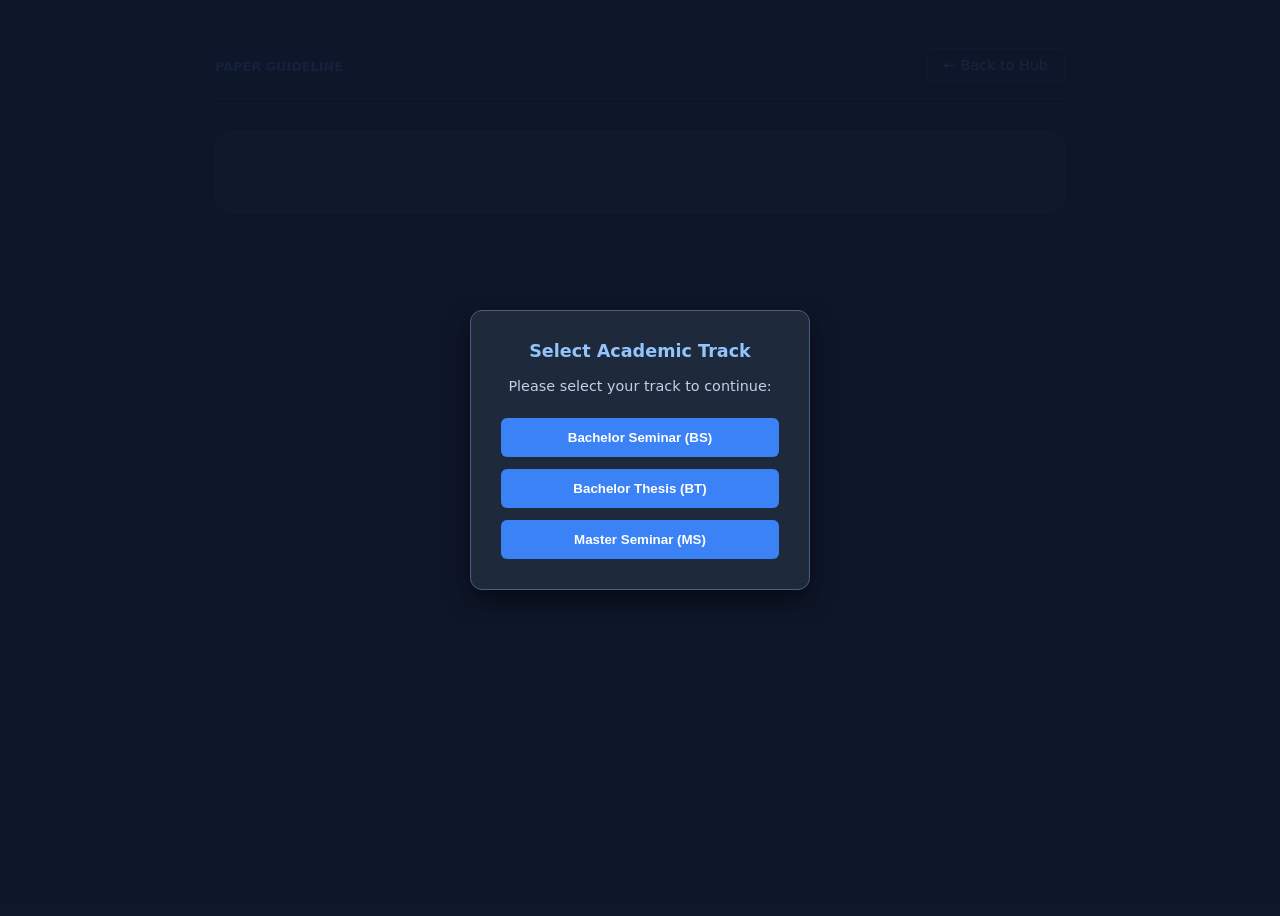
<file: infopaper.html>
<!DOCTYPE html>
<html lang="en">


<head>
  <link rel="stylesheet" href="style.css">
  <link rel="icon" type="image/png" href="https://leo-teaching.github.io/seminar/mortarboard.png" />
  <meta charset="UTF-8">
  <meta name="viewport" content="width=device-width, initial-scale=1.0">
  <title>Course Guidelines & Documentation</title>
  <style>
    :root {
      --bg: #0f172a;
      --card-bg: #1e293b;
      --text: #f8fafc;
      --text-muted: #c2d0e5;
      --border: #334155;
      --primary: #3b82f6;
      --primary-glow: rgba(59, 130, 246, 0.15);
      --todo-color: #f59e0b;
    }

    * {
      box-sizing: border-box;
      padding: 0;
    }

    body {
      font-family: system-ui, -apple-system, sans-serif;
      background: var(--bg);
      color: var(--text);
      min-height: 100vh;
      display: flex;
      flex-direction: column;
      align-items: center;
      padding: 2.5rem 1rem;
    }

    .container {
      max-width: 850px;
      width: 100%;
    }

    /* Navigation & Header Bar */
    .header-bar {
      display: flex;
      justify-content: space-between;
      align-items: center;
      margin-bottom: 2rem;
      padding-bottom: 1rem;
      border-bottom: 1px solid var(--border);
      flex-wrap: wrap;
      gap: 1rem;
    }

    .back-hub-btn {
      background: transparent;
      border: 1px solid var(--border);
      color: var(--text-muted);
      padding: 0.5rem 1rem;
      border-radius: 6px;
      cursor: pointer;
      text-decoration: none;
      font-size: 0.9rem;
      transition: 0.2s;
    }

    .back-hub-btn:hover {
      color: var(--text);
      border-color: var(--text-muted);
    }

    /* Content Styling mimicking LaTeX cleanly */
    .doc-content {
      background: var(--card-bg);
      border: 1px solid var(--border);
      border-radius: 16px;
      padding: 2.5rem;
      box-shadow: 0 10px 25px -5px rgba(0, 0, 0, 0.3);
    }

    h1.doc-title {
      font-size: 1.8rem;
      background: linear-gradient(135deg, #60a5fa, #a78bfa);
      -webkit-background-clip: text;
      -webkit-text-fill-color: transparent;
      margin-bottom: 0.5rem;
    }

    .subtitle-track {
      font-size: 0.95rem;
      color: var(--text-muted);
      margin-bottom: 2rem;
      text-transform: uppercase;
      letter-spacing: 0.05em;
      font-weight: 600;
    }

    h2 {
      font-size: 1.3rem;
      color: #cbd5e1;
      margin-top: 2rem;
      margin-bottom: 0.75rem;
      border-bottom: 1px solid var(--border);
      padding-bottom: 0.4rem;
    }

    h3 {
      font-size: 1.1rem;
      color: #93c5fd;
      margin-top: 1.5rem;
      margin-bottom: 0.5rem;
    }

    p {
      color: var(--text-muted);
      font-size: 0.95rem;
      line-height: 1.6;
      margin-bottom: 1rem;
    }

    strong {
      color: var(--text-muted);
    }

    ul {
      margin-bottom: 1.5rem;
      padding-left: 1.5rem;
      color: var(--text-muted);
    }

    li {
      margin-bottom: 0.5rem;
      line-height: 1.5;
      font-size: 0.95rem;
    }

    li a {
      color: #60a5fa;
      text-decoration: none;
    }

    a {
      color: #60a5fa !important; /* Use as a last resort */
      text-decoration: none;
    }

    a:hover {
      color: #60a5fa;
      text-decoration: underline;
    }

    li a:hover {
      color: #60a5fa;
      text-decoration: underline;
    }

    /* Todo Box placeholders mapping to LaTeX todoColor */
    .todo-box {
      background: rgba(245, 158, 11, 0.1);
      border-left: 4px solid var(--todo-color);
      padding: 1rem;
      border-radius: 0 8px 8px 0;
      color: #fcd34d;
      font-size: 0.9rem;
      margin: 1rem 0;
      line-height: 1.5;
    }

    /* Hint / Paragraph callouts */
    .callout {
      background: var(--primary-glow);
      border-left: 4px solid var(--primary);
      padding: 1.25rem;
      border-radius: 0 8px 8px 0;
      margin: 1.5rem 0;
    }

    .callout-title {
      font-weight: 700;
      color: #93c5fd;
      margin-bottom: 0.4rem;
      font-size: 0.95rem;
    }

    .callout p {
      margin-bottom: 0;
      color: #e2e8f0;
    }

        details {
      background: var(--card-bg);
      border: 1px solid var(--border);
      border-radius: 2pt;
      margin-bottom: 0.5rem;
      transition: border-color 0.2s;
    }

    details:hover {
      border-color: #60a5fa;
      /* highlights the border slightly on hover */
    }

    summary {
      cursor: pointer;
      padding: 0.25rem 0.25rem;
      font-weight: 600;
      user-select: none;
      display: flex;
      align-items: center;
      /* removes default browser arrow if you want it cleaner */
    }

    summary::before {
      content: "▼";
      font-size: 0.75rem;
      color: #93c5fd;
      transition: transform 0.2s ease;
      margin-right: 0.5rem;
    }

    details[open] > summary::before{
      transform: rotate(180deg); /* Turns the triangle downward when open */
    }

    details>div {
      margin-left: 1.5rem;
      margin-top: 0.5rem;
      padding-bottom: 0.5rem;
      margin-bottom: 0.5rem;
      color: var(--text-muted);
    }


    .collapse-section {
        background: var(--card-bg);
        border: 1px solid var(--border);
        border-radius: 8px;
        margin-bottom: 1rem;
        padding: 0.5rem
}

    .collapse-header {
    cursor: pointer;
    padding: 0.5rem;
    user-select: none;
    }

    /* Optional: removes margins from h3 inside summary so it aligns nicely */
    .collapse-header h4 {
    margin: 0;
    display: inline; 
    }
    .collapse-header h3 {
    margin: 0;
    display: inline; 
    }

    .collapse-content {
    padding: 0 0rem 0rem 0rem;
    }
  </style>
</head>

<body>

  <div class="container">
    <div class="header-bar">
      <div>
        <span id="doc-category-tag"
          style="font-size: 0.8rem; color: var(--primary); font-weight: 700; text-transform: uppercase;"> Paper
          Guideline</span>
      </div>
      <div class="track-selector"></div>
      <a id="back-link" href="index.html" class="back-hub-btn">← Back to Hub</a>
    </div>

    <div class="doc-content" id="document-body">
      <!-- Content dynamically rendered via script below -->
    </div>
  </div>

  <script src="resources.js"></script>
  <script src="script.js"></script>


  <script>
    // Document text content data structure mapping precisely from your LaTeX source.
    // This allows you to update content once here, without duplicating it across tracks.
    const DOCUMENTS_DATA = {
      "Info Paper": {
        title: "Guideline: Academic Papers",
        commonContent: `
          <p>Independent of your specific track, your paper should allow for a clear and concise presentation of your research. For this reason its main objective is to transmit your message in a clear way, both in terms of formalities and acedemic correctness and in terms of content.</p>
          <p> This document is not designed to explain you the formalities and rules of academic writing, for that kind of information, please consult the <a href="https://leo-teaching.github.io/seminar/standards.html">Formatting Standards</a> document.</p>
            
          <p>We also remind you that other information is available on WueCampus in the form of slides from our Intro Meeting on Reading and Writing. </p>

          <h2>Literature</h2>

          <details class="collapse-section" >
    <summary class="collapse-header">Choose sources critically</summary>
                  <div class="collapse-content">
          <p>    
            <ul>
          <li>Journals: Leading economics journals and established field journals are useful starting points. </li>
          <li>Authors: Look for expertise and related publications. Reputation alone does not guarantee a convincing paper.</li>
          <li>Citations: Consider publication year and field. Recent papers have had less time to accumulate citations; highly cited papers are influential, not necessarily correct.</li>
          <li>Evidence: Always assess the paper’s methods, conclusions, and limitations yourself. Check whether a working paper has a newer or published version.</li>
          </ul>
          </p>
          </div>
          </details>
          <details class="collapse-section" >
    <summary class="collapse-header">Read and organize efficiently</summary>
                  <div class="collapse-content">
          
          <p>
          <ul>
          <li>Start with the abstract, introduction, and conclusion, then, only if the paper aligns with your topic and research question, study the relevant methods, tables, and results. Don't cite studies of which you only read the abtsract.</li>
          <li>Highlight selectively and take notes in your own words: question, method, findings, mechanism, limitations, and relevance to your project. Record page numbers for useful passages, distinguish quotations from your own ideas, and add citations while writing.</li>
          <li>Keep a reference library, for example in Zotero, with PDFs and complete publication details. </li>
          <li>Use reference lists and “cited by” searches to find related work.</li>
          </ul>
           <p>Prioritize a focused set of papers you understand well over a long list of loosely related references. Remember: you are responsible for your citations and you are expected to be proficient in each paper you mention.</p>
          </p>
          </div>
          </details>
          <section class="helpful-resources">
  <h2>Helpful Resources</h2>

  <!-- 1. Style, Tone & Writing Fundamentals -->
  <details class="collapse-section" >
    <summary class="collapse-header">Style, Tone & Writing Fundamentals</summary>
                  <div class="collapse-content">
    <ul>
      <li>McCloskey, D. N. (1998). <i>The rhetoric of economics.</i> University of Wisconsin Press.</li>
      <li>Zinsser, W. (2012). <i>On writing well.</i> HarperCollins.</li>
      <li><a href="https://www.phrasebank.manchester.ac.uk/" target="_blank" >Academic Phrasebank | The University of Manchester</a>: A collection of ready-to-use phrases and sentence templates to help write formal academic papers.</li>
      <li><a href="https://www.sjsu.edu/writingcenter/docs/handouts/Academic%20Language.V2.pdf" target="_blank"  title="SJSU Academic Language Guide">SJSU Academic Language Guide</a>: Standards for maintaining a formal, precise, and professional tone in scholarly writing.</li>
    </ul>
  </div>
              </details>

  <!-- 2. Paper Planning, Process & Visual Mapping -->
  <details class="collapse-section">
    <summary class="collapse-header">Paper Planning, Process & Visual Mapping</summary>
                  <div class="collapse-content">
    <ul>
      <li><a href="https://www.sjsu.edu/writingcenter/docs/handouts/Research%20Paper%20Writing%20Process-Updated.pdf" target="_blank"  title="SJSU Research Paper Writing Process Overview">SJSU Research Writing Process</a>: Step-by-step methodology for planning, drafting, and revising academic papers.</li>
      <li><a href="https://www.sjsu.edu/writingcenter/docs/handouts/Graphic%20Organizers%20for%20Research%20Papers.pdf" target="_blank"  title="SJSU Graphic Organizers for Research Papers Handout">SJSU Graphic Organizers Handout</a>: Visual templates and structural maps to organize research arguments and evidence.</li>
      <li><a href="https://www.sjsu.edu/writingcenter/docs/handouts/Visual%20Tools%20in%20Research%20Writing.pdf" target="_blank"  title="SJSU Visual Tools in Research Writing Manual">SJSU Visual Tools Manual</a>: Guide on employing diagrams and visual layouts to structure writing logic.</li>
    </ul>
  </div>
              </details>

  <!-- 3. Structuring, Formatting & Readability -->
  <details class="collapse-section">
    <summary class="collapse-header">Structuring, Formatting & Readability</summary>
                  <div class="collapse-content">
    <ul>
      <li><a href="https://www.sjsu.edu/writingcenter/docs/handouts/Editing-Creating%20Reader-Friendly%20Papers%20and%20Essays.pdf" target="_blank"  title="SJSU Guide on Creating Reader-Friendly Papers and Essays">SJSU Reader-Friendly Papers Guide</a>: Strategies for organizing essays to maximize audience comprehension and structural flow.</li>
      <li><a href="https://www.sjsu.edu/writingcenter/docs/handouts/Editing-Creating%20Reader-Friendly%20Paragraphs.pdf" target="_blank"  title="SJSU Guide to Editing Reader-Friendly Paragraphs">SJSU Reader-Friendly Paragraphs</a>: Techniques for paragraph cohesion, topic sentences, and narrative flow.</li>
      <li><a href="https://apastyle.apa.org/style-grammar-guidelines/tables-figures" target="_blank"  title="Official APA Style Guidelines for Tables and Figures">APA Tables and Figures Standards</a>: Guidelines for formatting visual data, captions, numbers, and explanatory notes.</li>
    </ul>
  </div>
              </details>

  <!-- 4. Software & Reference Management -->
  <details class="collapse-section">
    <summary class="collapse-header">Softwares & Reference Management</summary>
                  <div class="collapse-content">
    <ul>
      <li><a href="https://guides.lib.umich.edu/c.php?g=1114879&p=8128983" target="_blank" >University of Michigan Library | Microsoft Word for Dissertations</a>: A complete guide on how to use Word tools efficiently (captions, figures, cross references, contents, page numbers, appendices).</li>
      <li><a href="https://support.microsoft.com/en-us/office/create-a-bibliography-citations-and-references-17686589-4824-4940-9c69-342c289fa2a5" target="_blank" >Support Microsoft Office: Create a bibliography, citations and references in Word</a></li>
      <li><a href="https://blog.orvium.io/latex-over-word/" target="_blank" >Why use LaTeX over Word?</a> and <a href="https://www.underleaf.ai/blog/latex-vs-word" target="_blank" >Underleaf.ai | LaTeX vs Word</a>: Quick guides on why you might want to consider LaTeX.</li>
      <li><a href="https://openwuecampus.uni-wuerzburg.de/moodle/enrol/index.php?id=13" target="_blank" >LaTeX | OpenWueCampus</a>: A dedicated e-learning resource for learning LaTeX.</li>
      <li><a href="https://www.zotero.org/" target="_blank" >Zotero</a>: A free, easy-to-use tool to help you collect, organize, annotate, cite, and share research.</li>
    </ul>
  </div>
              </details>

  <!-- On-Campus Support & Library Training -->
  <details class="collapse-section">
    <summary class="collapse-header">On-Campus Support & Library Training</summary>
                  <div class="collapse-content">
    <ul>
      <li><a href="https://www.uni-wuerzburg.de/schreibzentrum/" target="_blank" >Schreibzentrum - Schreibzentrum</a>: The University Writing Center provides personalized consultations, workshops, and peer-to-peer support to help students improve their academic writing style and structure.</li>
      <li><a href="https://www.bibliothek.uni-wuerzburg.de/lernen/kurse-module-e-learning/" target="_blank" >Kurse, Module, E-Learning - Universitätsbibliothek</a>: The University Library offers specialized training on literature research, citation management (like Citavi or Zotero), and strategies to avoid plagiarism.</li>
    </ul>
  </div>
              </details>
</section>

          
        `,
        trackContent: {
          "BT": `
            <h2>Bachelor Thesis Guidelines</h2>
            <p>Your Bachelor Thesis should demonstrate your ability to conduct independent research and present your findings in a structured and coherent manner. </p>
            
            <h3 id="bt_ext_paper_coll_data"> Paper Draft</h3>
            <p>Submit a preliminary version of your final thesis, following its intended structure and including all work completed so far: motivation, relevant literature, research question, hypotheses, experimental design, data collection, and empirical strategy.
            The draft should be sufficiently developed to receive feedback on your argument, methods, and findings. Clearly identify unfinished sections, remaining analyses, and specific questions for feedback.
            </p>

            <div class="callout">
            <div class="callout-title">💡 Hint on Strategy</div>
            <p>A paper draft should never be treated as a simple deadline to fulfill just to make your supervisor happy. Instead, look at it as a strategic opportunity to receive critical feedback on your research approach and structure. The more complete and polished your draft is, the more actionable the feedback will be. Maintain a single master document from day one that mirrors the final structure of your paper and share that "work-in-progress" document when asked for a Paper Draft.</p>
          </div>
            
            <h3 id="bt_submission">Final Paper</h3>
            <div><p>
            <strong style="color:white">Your paper should be a maximum of 25 pages long, including the title page, abstract, table of contents, main text, tables, figures, references, and appendices.</strong> Only AI-related declarations and the <a class="custom-link" style="color: #2b6cb0;" href="https://www.uni-wuerzburg.de/fileadmin/33120300/Pruefungsamt/Formulare/Allgemeine_Formulare/Versicherung_zur_Leistungserbringung/20231127_Versicherung_zur_selbststaendigen_Leistungserbringung.pdf">Versicherung zur selbstständigen Leistungserbringung</a> are excluded from this count.</p></div>
            
            <h3 id="bt_submission">Structure</h3>
            <p> The following structure serves only as reference. There is no one-fits-all structure that will work for every topic and type of project, so feel free to use different chapter subdivisions and page numbers.
            <div>
              <h4>Abstract</h4>
              <h4>1. Introduction (Approx. 2-3 Pages)</h4>
              <ul>
                  <li><strong>Motivation & Relevance:</strong> Introduce the economic or real-world problem and explain why the topic is important.</li>
                  <li><strong>Research Question:</strong> Formulate the precise, focused question your thesis aims to answer.</li>
                  <li><strong>Methodological Approach:</strong> Briefly outline how you collect data and analyze the problem.</li>
                  <li><strong>Thesis Structure:</strong> Provide a roadmap of the subsequent chapters.</li>
              </ul>

              <h4>2. Theoretical Background & Literature Review (Approx. 4-5 Pages)</h4>
              <ul>
                  <li><strong>State of Research:</strong> Review the existing academic literature and theories relevant to your topic.</li>
                  <li><strong>Conceptual Framework:</strong> Define key terms and establish the theoretical mechanisms at play.</li>
                  <li><strong>Hypothesis Development:</strong> Formulate clear, testable hypotheses derived from theory and prior empirical work.</li>
              </ul>
              <div class="callout">
              <div class="callout-title"> 💡 Hint for candidates writing both a seminar and a thesis paper </div>
              <p >The opening chapters of the thesis must not simply replicate or copy-paste that seminar work. Introductory and literature chapters must contain only information directly useful or interesting for the specific thesis question.</p>
              </div>
              <h4>3. Data & Methodology (Approx. 4-5 Pages)</h4>
              <ul>
                  <li><strong>Data Collection Strategy:</strong> Describe how the data was gathered (e.g., primary survey, experiment, or secondary dataset acquisition).</li>
                  <li><strong>Sample & Descriptive Statistics:</strong> Detail sample size, cleaning procedures, and summary statistics.</li>
                  <li><strong>Empirical Strategy:</strong> Explain your econometric model, estimation techniques, and how variables are operationalized.</li>
              </ul>

              <h4>4. Empirical Results (Approx. 4-5 Pages)</h4>
              <ul>
                  <li><strong>Main Findings:</strong> Present your regression or analytical results using properly numbered and captioned tables and figures.</li>
                  <li><strong>Economic Interpretation:</strong> Interpret statistical tests and coefficients in substantive terms, highlighting the real-world economic magnitude and practical policy/business implications</li>
                  <li><strong>Robustness Checks:</strong> Test the sensitivity of your findings with alternative specifications or sub-sample analyses.</li>
              </ul>

              <h4>5. Discussion & Limitations (Approx. 2-3 Pages)</h4>
              <ul>
                  <li><strong>Contextualization:</strong> Compare your findings with existing literature and economic theory and discuss them. Are they in line or contrary? Why? </li>
                  <li><strong>Implications:</strong> Discuss practical, managerial, or policy implications of your results.</li>
                  <li><strong>Limitations:</strong> Transparently address methodological constraints, potential biases, and external validity.</li>
              </ul>

              <h4>6. Conclusion (Approx. 1 Page)</h4>
              <ul>
                  <li><strong>Summary of Findings:</strong> Recap the core research question, empirical approach, and main takeaway.</li>
                  <li><strong>Future Research:</strong> Highlight open questions and areas for subsequent investigation.</li>
              </ul>
              <h4>References</h4>
              <h4>Appendix</h4>
          </div>

            
          `,
          "MS": `
            <h2>Master Seminar Guidelines</h2>
            <p>Your Master Seminar paper should demonstrate your ability to conduct independent research and present your findings in a structured and coherent manner.</p>
             <h3 id="ms_submission">Final Paper</h3>
            <p> <strong style="color:white">Your paper should be a maximum of 20 pages long, including the title page, abstract, table of contents, main text, tables, figures, references, and appendices.</strong> Only AI-related declarations and the <a class="custom-link" style="color: #2b6cb0;" href="https://www.uni-wuerzburg.de/fileadmin/33120300/Pruefungsamt/Formulare/Allgemeine_Formulare/Versicherung_zur_Leistungserbringung/20231127_Versicherung_zur_selbststaendigen_Leistungserbringung.pdf">Versicherung zur selbstständigen Leistungserbringung</a> are excluded from this count.</p>
            <h3>Structure</h3>
              <p>The following structure serves only as reference. There is no one-fits-all structure that will work for every topic and type of project, so feel free to use different section subdivisions and page numbers.</p>
              <div>
              <h4>Abstract (the more concise, the better. Aim for 250-300 words at maximum)</h4>

              <h4>1. Introduction (Approx. 2-3 Pages)</h4>
              <ul>
                  <li><strong>Motivation & Relevance:</strong> Introduce the economic or real-world problem and explain why the topic is important.</li>
                  <li><strong>Research Question:</strong> Formulate the precise, focused question your seminar paper aims to answer.</li>
                  <li><strong>Methodological Approach:</strong> Briefly outline how you collect data and analyze the problem.</li>
                  <li><strong>Paper Structure:</strong> Provide a roadmap of the subsequent sections.</li>
              </ul>

              <h4>2. Theoretical Background & Literature Review (Approx. 2-3 Pages)</h4>
              <ul>
                  <li><strong>State of Research:</strong> Review the existing academic literature and theories relevant to your topic.</li>
                  <li><strong>Conceptual Framework:</strong> Define key terms and establish the theoretical mechanisms at play.</li>
                  <li><strong>Hypothesis Development:</strong> Formulate clear, testable hypotheses derived from theory and prior empirical work.</li>
              </ul>
              <div class="callout">
              <div class="callout-title">💡 Hint</div> When reading state-of-the-art papers, you will discover that many of them seamlessly integrate the existing literature into the introduction and, if any, follow-up only with a short section featuring a conceptual framework + the hypothesis development. Feel free to go either way.</p>
              </div>
              <h4>3. Data & Methodology (Approx. 4-5 Pages)</h4>
              <ul>
                  <li><strong>Data Collection Strategy:</strong> Describe how the data was gathered (e.g., primary survey, experiment, or secondary dataset acquisition).</li>
                  <li><strong>Sample & Descriptive Statistics:</strong> Detail sample size, cleaning procedures, and summary statistics.</li>
                  <li><strong>Empirical Strategy:</strong> Explain your econometric model, estimation techniques, and how variables are operationalized.</li>
                  <ul><li><strong>Replication track:</strong> Put particular emphasis on the extension you provide to the existing paper.</li></ul>
              </ul>

              <h4>4. Empirical Results (Approx. 4-5 Pages)</h4>
              <ul>
                  <li><strong>Main Findings:</strong> Present your regression or analytical results using properly numbered and captioned tables and figures.</li>
                  <ul><li><strong>Replication track:</strong> Present the results of your extension in detail using appropriate tables and figures in support. Link these results to the main findings of the original paper that you replicated and point out how they support/weaken/extend any open points of it.</li></ul>
                  <li><strong>Economic Interpretation:</strong> Interpret statistical tests and coefficients in substantive terms, highlighting the real-world economic magnitude and practical policy/business implications.</li>
                  <li><strong>Robustness Checks:</strong> Test the sensitivity of your findings with alternative specifications or sub-sample analyses.</li>
              </ul>

              <h4>5. Discussion & Limitations (Approx. 2-3 Pages)</h4>
              <ul>
                  <li><strong>Contextualization:</strong> Compare your findings with existing literature and economic theory and discuss them. Are they in line or contrary? Why?</li>
                  <li><strong>Implications:</strong> Discuss practical, managerial, or policy implications of your results.</li>
                  <li><strong>Limitations:</strong> Transparently address methodological constraints, potential biases, and external validity.</li>
              </ul>

              <h4>6. Conclusion (Approx. 1 Page)</h4>
              <ul>
                  <li><strong>Summary of Findings:</strong> Recap the core research question, empirical approach, and main takeaway.</li>
                  <li><strong>Future Research:</strong> Highlight open questions and areas for subsequent investigation.</li>
              </ul>
              <div class="callout">
              <div class="callout-title">💡 Hint</div> State-of-the-art papers usually integrate discussion and conclusion into one section. Feel free to do so as well.</p>
              </div>
              <h4>References</h4>
              <h4>Appendix</h4>
          </div>
            `,
          "BS": `
            <h2>Bachelor Seminar Guidelines</h2>
            <p>Your Bachelor Seminar paper introduces you to academic writing fundamentals and should demonstrate your ability to conduct independent research and present your findings in a structured and coherent manner.</p>
            
            <h3 id="bs_submission">Paper Structure and Core Elements</h3>  
            
            <p>Your paper should develop a clear argument connecting a policy or management problem, existing evidence, behavioural mechanisms, and a proposed experimental intervention.</p>

            <p><strong style="color:white" >Your paper should be a maximum of 15 pages long, including the title page, table of contents, main text, tables, figures, references, and appendices.</strong> Only AI-related declarations and the <a class="custom-link" style="color: #2b6cb0;" href="https://www.uni-wuerzburg.de/fileadmin/33120300/Pruefungsamt/Formulare/Allgemeine_Formulare/Versicherung_zur_Leistungserbringung/20231127_Versicherung_zur_selbststaendigen_Leistungserbringung.pdf">Versicherung zur selbstständigen Leistungserbringung</a> are excluded from this count.</p>

            <p>The following structure represents a suggested guide, rather than a fixed chapter outline. You may combine, reorganize or rename sections, provided all core elements are addressed.</p>

                <h4>1. Introduction (Approx. 1-2 Pages)</h4>
                <ul>
                    <li><strong>Motivation & relevance:</strong> Introduce the policy or management problem and explain why it matters.</li>
                    <li><strong>Guiding Question:</strong> State the question guiding your seminar paper..</li>
                    <li><strong>Contribution:</strong> Briefly explain how your discussion builds on the baseline paper and introduce your proposed contribution.</li>
                    <li><strong>Paper Structure:</strong> Provide a roadmap of the subsequent sections.</li>
                </ul>

                <h4>2. Baseline Paper and Related Literature (Approx. 2-3 Pages)</h4>
                <ul>
                    <li><strong>Study Overview:</strong> Explain the baseline paper’s research question, setting, method, and main findings.</li>
                    <li><strong>Supporting Evidence:</strong> Describe the key comparisons or evidence supporting its conclusions.</li>
                    <li><strong>Critical Assessment:</strong> Discuss its strengths and relevant limitations.</li>
                    <li><strong>Related Literature:</strong> Connect it to a small selection of closely related studies that help explain the findings or motivate your proposal.</li>
                </ul>

                <h4>3. Mechanisms and Alternative Explanations (Approx. 2-3 Pages)</h4>
                <ul>
                    <li><strong>Baseline Mechanisms:</strong> Explain the theoretical or behavioural mechanisms proposed in the baseline paper and how they operate in its setting.</li>
                    <li><strong>Alternative Mechanisms:</strong> Develop at least one alternative or additional mechanism that the paper does not adequately consider or test. Support your reasoning with relevant literature.</li>
                    <li><strong>Distinguishing Predictions: </strong> Discuss whether these explanations predict similar behaviour and what evidence could help distinguish them.</li>
                </ul>

                <h4>4. Proposed Experimental Intervention (Approx. 4-5 Pages)</h4>
                <ul>
                    <li><strong>Research Question & Mechanism: </strong> State the specific research question and mechanism your experiment would investigate. Precise whether you are investigating the original policy problem or applying the mechanism to a different, clearly connected setting.</li>
                    <li><strong>Experimental Design:</strong> Describe the target population, treatment and comparison conditions, random assignment, and basic procedure.</li>
                    <li><strong>Outcomes & Hypotheses:</strong> Specify the primary outcome, how it would be measured, and your hypotheses.</li>
                    <li><strong>Mechanism Test & Limitations: </strong> Explain how the experimental comparison would test your mechanism, whether alternative explanations remain, and the main limitations or practical challenges.</li>
                </ul>

                <h4>5. Discussion and Conclusion (Approx. 1-2 Pages)</h4>
                <ul>
                    <li><strong>Synthesis:</strong> Bring together the baseline evidence, your mechanism discussion, and the contribution of your proposed experiment.</li>
                    <li><strong>Practical Implications: </strong> Explain what could be learned from the experiment and discuss relevant policy or management implications.</li>
                    <li><strong>Concluding Answer:</strong> End with a concise answer to the question guiding your seminar paper, acknowledging the limits of the available evidence.</li>
                </ul>
                <h4>References</h4>
                <h4>Appendix</h4>
          `
        }
      }
    };

    window.addEventListener('DOMContentLoaded', () => {
      const activeTrack = getActiveTrack();
      if (!activeTrack) return; // If no track, script.js handles the modal and halts here

      const backLink = document.getElementById('back-link');
      if (backLink) {
        backLink.href = `index.html?group=${activeTrack}`;
      }

      const docName = "Info Paper";
      const docData = DOCUMENTS_DATA[docName];

      let renderedHTML = `
        <h1 class="doc-title">${docData.title}</h1>
        <div class="subtitle-track">Active Profile: ${activeTrack} Track </div>
        ${docData.commonContent}
      `;

      if (docData.trackContent && docData.trackContent[activeTrack]) {
        renderedHTML += docData.trackContent[activeTrack];
      }

      const docBody = document.getElementById('document-body');
      if (docBody) {
        docBody.innerHTML = renderedHTML;
      }

      // --- Hash scrolling logic ---
      console.log("1. Current URL Hash:", window.location.hash);

      if (window.location.hash) {
        setTimeout(() => {
          const targetElement = document.querySelector(window.location.hash);
          console.log("2. Target Element Found:", targetElement);

          if (targetElement) {
            console.log("3. Scrolling now...");
            targetElement.scrollIntoView({ behavior: 'smooth' });
          } else {
            console.warn("⚠️ Hash exists, but NO element with this ID exists in the rendered HTML!");
          }
        }, 150);
      } else {
        console.log("⚠️ No hash found in the URL.");
      }
    });
  </script>

</body>

</html>
</file>
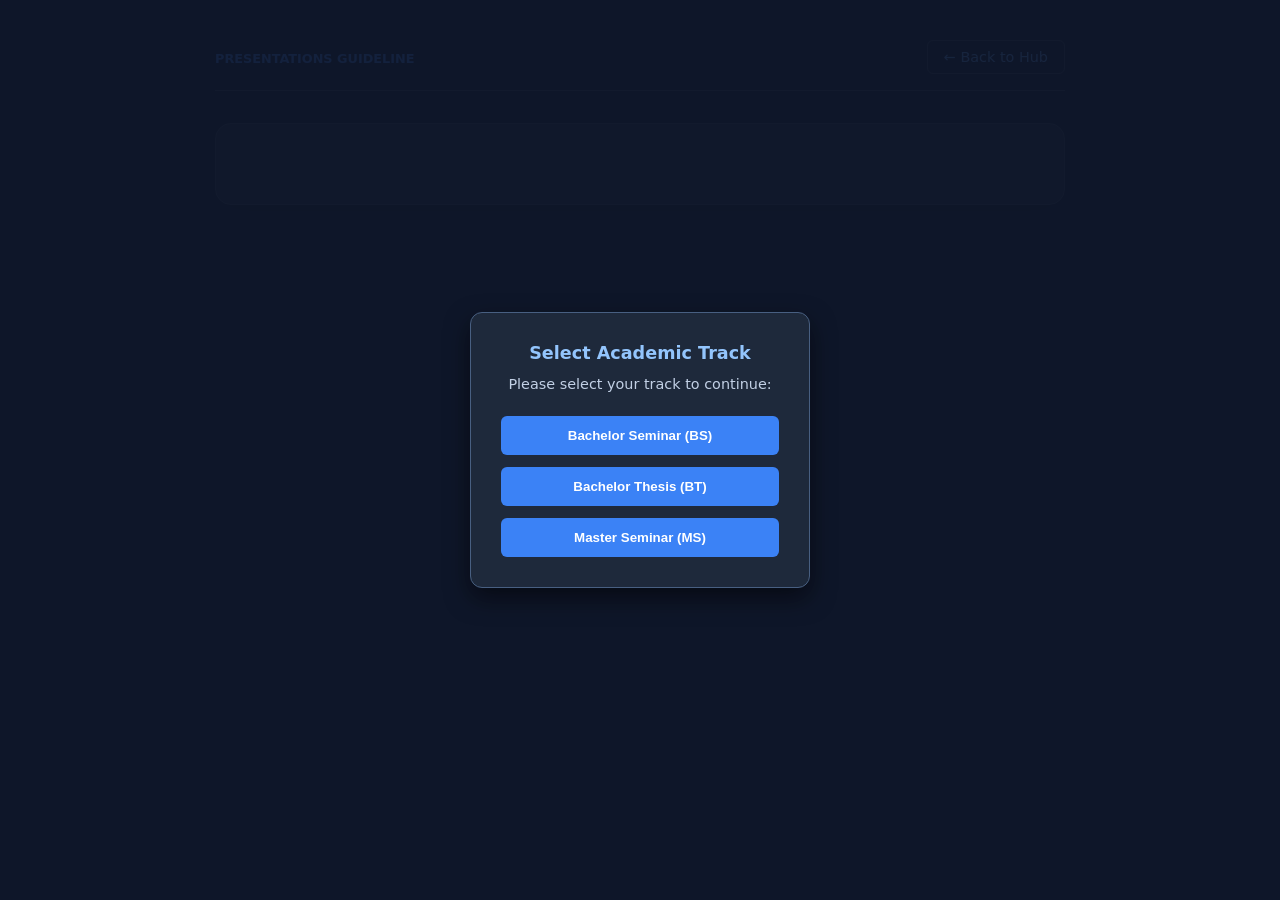
<file: infopresentation.html>
<!DOCTYPE html>
<html lang="en">
<head>
  <link rel="stylesheet" href="style.css">
  <link rel="icon" type="image/png" href="https://leo-teaching.github.io/seminar/mortarboard.png"/>
  <meta charset="UTF-8">
  <meta name="viewport" content="width=device-width, initial-scale=1.0">
  <title>Course Guidelines & Presentations</title>
  <style>
    :root {
      --bg: #0f172a;
      --card-bg: #1e293b;
      --text: #f8fafc;
      --text-muted: #c2d0e5;
      --border: #334155;
      --primary: #3b82f6;
      --primary-glow: rgba(59, 130, 246, 0.15);
      --todo-color: #f59e0b;
    }

    * { box-sizing: border-box; margin: 0; padding: 0; }
    
    body {
      font-family: system-ui, -apple-system, sans-serif;
      background: var(--bg);
      color: var(--text);
      min-height: 100vh;
      display: flex;
      flex-direction: column;
      align-items: center;
      padding: 2.5rem 1rem;
    }

    .container { max-width: 850px; width: 100%; }

    .header-bar {
      display: flex;
      justify-content: space-between;
      align-items: center;
      margin-bottom: 2rem;
      padding-bottom: 1rem;
      border-bottom: 1px solid var(--border);
      flex-wrap: wrap;
      gap: 1rem;
    }

    .back-hub-btn {
      background: transparent;
      border: 1px solid var(--border);
      color: var(--text-muted);
      padding: 0.5rem 1rem;
      border-radius: 6px;
      cursor: pointer;
      text-decoration: none;
      font-size: 0.9rem;
      transition: 0.2s;
    }
    .back-hub-btn:hover { color: var(--text); border-color: var(--text-muted); }

    hr {
    display: block;
    height: 1px;
    border: 0;
    border-top: 1px solid var(--border);
    margin: 1.5em 0;
    padding: 0;
    }
    .doc-content {
      background: var(--card-bg);
      border: 1px solid var(--border);
      border-radius: 16px;
      padding: 2.5rem;
      box-shadow: 0 10px 25px -5px rgba(0, 0, 0, 0.3);
    }

    h1.doc-title {
      font-size: 1.8rem;
      background: linear-gradient(135deg, #60a5fa, #a78bfa);
      -webkit-background-clip: text;
      -webkit-text-fill-color: transparent;
      margin-bottom: 0.5rem;
    }

    .subtitle-track {
      font-size: 0.95rem;
      color: var(--text-muted);
      margin-bottom: 2rem;
      text-transform: uppercase;
      letter-spacing: 0.05em;
      font-weight: 600;
    }

    h2 { font-size: 1.3rem; color: #cbd5e1; margin-top: 2rem; margin-bottom: 0.75rem; border-bottom: 1px solid var(--border); padding-bottom: 0.4rem; }
    h3 { font-size: 1.1rem; color: #93c5fd; margin-top: 1.5rem; margin-bottom: 0.5rem; }
    
    p { color: var(--text-muted); font-size: 0.95rem; line-height: 1.6; margin-bottom: 1rem; }
    
    ul { margin-bottom: 1.5rem; padding-left: 1.5rem; color: var(--text-muted); }
    li { margin-bottom: 0.5rem; line-height: 1.5; font-size: 0.95rem; }

    
    li a {
      color: #60a5fa;
      text-decoration: none;
    }

    a {
      color: #60a5fa !important; /* Use as a last resort */
      text-decoration: none;
    }

    a:hover {
      color: #60a5fa;
      text-decoration: underline;
    }

    li a:hover {
      color: #60a5fa;
      text-decoration: underline;
    }

    .todo-box {
      background: rgba(245, 158, 11, 0.1);
      border-left: 4px solid var(--todo-color);
      padding: 1rem;
      border-radius: 0 8px 8px 0;
      color: #fcd34d;
      font-size: 0.9rem;
      margin: 1rem 0;
      line-height: 1.5;
    }

    .callout {
      background: var(--primary-glow);
      border-left: 4px solid var(--primary);
      padding: 1.25rem;
      border-radius: 0 8px 8px 0;
      margin: 1.5rem 0;
    }
    .callout-title { font-weight: 700; color: #93c5fd; margin-bottom: 0.4rem; font-size: 0.95rem; }
    .callout p { margin-bottom: 0; color: #e2e8f0; }


    
    details {
      background: var(--card-bg);
      border: 0.5px solid var(--border);
      border-radius: 2pt;
      margin-bottom: 0.5rem;
      transition: border-color 0.2s;
    }

    details:hover {
      border-color: #60a5fa;
      /* highlights the border slightly on hover */
    }

    summary {
      cursor: pointer;
      padding: 0.25rem 0.25rem;
      font-weight: 600;
      user-select: none;
      display: flex;
      align-items: center;
      /* removes default browser arrow if you want it cleaner */
    }

    summary::before {
      content: "▼";
      font-size: 0.75rem;
      color: #93c5fd;
      transition: transform 0.2s ease;
      margin-right: 0.5rem;
    }

    details[open] > summary::before{
      transform: rotate(180deg); /* Turns the triangle downward when open */
    }

    details>div {
      margin-left: 1.5rem;
      margin-right: 0.5rem;
      margin-top: 0.5rem;
      padding-bottom: 0.5rem;
      margin-bottom: 0.5rem;
      color: var(--text-muted);
    }


    .collapse-section {
        background: var(--card-bg);
        border: 1px solid var(--border);
        border-radius: 8px;
        margin-bottom: 1rem;
        padding: 0.5rem;
}

    .collapse-header {
    cursor: pointer;
    padding: 0.5rem;
    user-select: none;
    }

    /* Optional: removes margins from h3 inside summary so it aligns nicely */
    .collapse-header h4 {
    margin: 0;
    display: inline; 
    border: none;
    }
    .collapse-header h3 {
    margin: 0;
    display: inline; 
    border: none;
    }

    .collapse-content {
    padding: 0 0rem 0rem 0rem;
    }
  </style>
</head>
<body>

  <div class="container">
    <div class="header-bar">
      <div>
        <span style="font-size: 0.8rem; color: var(--primary); font-weight: 700; text-transform: uppercase;">Presentations Guideline</span>
      </div>
      <div class="track-selector"></div>
      <a id="back-link" href="index.html" class="back-hub-btn">← Back to Hub</a>
    </div>

    <div class="doc-content" id="document-body">
      <!-- Rendered dynamically -->
    </div>
  </div>

  <script src="resources.js"></script>
  <script src="script.js"></script>

  <script>
    // Automatically checks 'hw2.html' against resources.js!
    protectCurrentPage(); 
  </script>
  
  <script>
    const DOCUMENTS_DATA = {
      "Info Presentation": {
        title: "Guideline: Presentations",
        commonContent: `
          <p>Presenting your work, whether it is a draft or your final work, is a crucial part of the academic process. It allows you to communicate your research findings, receive feedback, and engage with your audience.</p>
          <p>All presentation sessions are considered fundamental parts of your work and you are expected to attend and actively participate in every session. This includes providing constructive feedback to your peers, asking insightful questions, and engaging in discussions.</p>

          <div class="callout">
            <div class="callout-title">💡 Learning Opportunity Hint</div>
            <p>Other students' presentations are valuable learning opportunities. By observing how your peers present their work, you gain insights into effective communication styles and ways to structure your own talks. Make sure to take notes on feedback received, especially on drafts, to refine your final submission.</p>
          </div>
        `,
        trackContent: {
          "BT": `
            <h2>Bachelor Thesis Presentations</h2>
            
            <h3 id="bt_pres1">Midterm presentation</h3>
<h3 id="bt_pres1">Midterm presentation</h3>
<p>Your first presentation (max. 10 minutes) is a checkpoint to get feedback on your study plan before data collection. Structure your talk around three parts:</p>
<ul>
  <li><strong>Research question & brief motivation (~1–2 minutes):</strong> State your exact research question and cite only the key studies or real-world context needed to show why it matters—not a broad literature review.</li>
  <li><strong>Mechanism & hypotheses (~3-4 minutes):</strong> Explain the specific underlying process (mechanism) driving your expected effect—<em>why</em> and <em>how</em> one thing leads to another—and state your testable hypotheses.</li>
  <li><strong>How your design isolates the mechanism (~4–5 minutes):</strong> Explain how your study setup, key variables, and comparisons are structured to isolate your proposed mechanism and rule out alternative explanations. Briefly note main limitations or practical risks.</li>
</ul>
<p><strong>What to avoid:</strong> Do not give a wide literature overview, and do not walk through every survey item or low-level technical/implementation detail. Every design or implementation point should show how it tests your mechanism. You can use the template for the extended project draft to make sure that your presentation covers the main aspects of a research project. Focus on the points mentioned above.</p>

            <p>Your presentation will be followed by up to 10 minutes of discussion and questions. Active peer participation is required.</p>
            
            <div class="callout">
              <div class="callout-title">Note for dual writers (Seminar & Thesis)</div>
              <p>If you are also writing a Bachelor Seminar on the same topic, you will only have to present once. Please refer to the Bachelor Seminar guidelines regarding combined requirements.</p>
            </div>
            
            <!--<div class="todo-box">Check whether info matches seminar info for students doing both, and confirm time ranges fit next semester's schedule.</div> -->

            <h3 id="bt_coll">Colloquium</h3>

            <div class="todo-box">
                    Sorry, this section is currently not available.
                  </div>
            
            <!-- <p>Focus your colloquium on improvements, updates, empirical strategy, and results (roughly 10–12 minutes of your 15-minute time slot):</p>
            <ul>
              <li><strong>Research Question & Final Design:</strong> 2–3 minutes</li>
              <li><strong>Data Elicitation & Empirical Strategy:</strong> 3–4 minutes (hypotheses, sampling approach, statistical tests)</li>
              <li><strong>Empirical / Preliminary Results:</strong> 8–10 minutes (primary focus)</li>
              <li><strong>Open Questions & Conclusion:</strong> 2 minutes</li>
            </ul>
            <p>Followed by a 15-minute question and interaction round.</p> -->
          `,
          "MS": `
            <h2>Master Seminar Presentations</h2>
            <details class="collapse-section">
                    <summary class="collapse-header">
            <h3 id="ms_pres1" >Midterm presentation (own experimental project)</h3> </summary>
             
            <p>Your first presentation (max. 10 minutes) is a checkpoint to get feedback on your study plan before data collection. Structure your talk around three parts:</p>
<ul>
  <li><strong>Research question & brief motivation (~1–2 minutes):</strong> State your exact research question and cite only the key studies or real-world context needed to show why it matters—not a broad literature review.</li>
  <li><strong>Mechanism & hypotheses (~3-4 minutes):</strong> Explain the specific underlying process (mechanism) driving your expected effect—<em>why</em> and <em>how</em> one thing leads to another—and state your testable hypotheses.</li>
  <li><strong>How your design isolates the mechanism (~4–5 minutes):</strong> Explain how your study setup, key variables, and comparisons are structured to isolate your proposed mechanism and rule out alternative explanations. Briefly note main limitations or practical risks.</li>
</ul>
<p><strong>What to avoid:</strong> Do not give a wide literature overview, and do not walk through every survey item or low-level technical/implementation detail. Every design or implementation point should show how it tests your mechanism. You can use the template for the extended project draft to make sure that your presentation covers the main aspects of a research project. Focus on the points mentioned above.</p>

            <p>Your presentation will be followed by up to 10 minutes of discussion and questions. Active peer participation is required.</p>
            </details>

            <details class="collapse-section">
                    <summary class="collapse-header">
            <h3 id="ms_pres1" >Midterm presentation (replication and extension)</h3></summary>
             
            <p>Your first presentation is an important milestone in your project and allows you to receive valuable feedback and practice your research exposure skills. We expect your presentation (max. 10 minutes) to include:</p>
            <ul>
              <li><strong>Baseline Paper & Replication Progress:</strong>  Research question, main findings, replication scope, and results obtained so far, including discrepancies with the original study (approx. 5-6 minutes).

</li>
              <li><strong>Extension & Next Steps:</strong> Motivation and research question for your extension, planned analysis or preliminary findings, limitations, and remaining challenges (approx. 4-5 minutes).
</li>
            </ul>

            <p>Your presentation will be followed by up to 10 minutes of discussion and questions. Active peer participation is required.</p>

            <p>Your analyses need not be complete, but you should demonstrate concrete progress and a feasible plan.</p>


            <h4>Aspects you need to take care of</h4>
<div>Prepare to explain and discuss:
  <ul>
    <li><strong>Understanding the baseline:</strong> What does the original paper investigate, and how do its methods support its conclusions? </li>
<li><strong>Replication scope:</strong> Which tables, figures, or estimates are you reproducing?</li>
<li><strong>Data preparation:</strong> How have you defined the sample, handled missing values, and constructed the key variables?</li>
<li><strong>Methods:</strong> Do your specifications, weights, and standard errors match the original analysis, where applicable?</li>
<li><strong>Results and discrepancies:</strong> How do your results compare with the published findings? What differences remain, and how will you investigate them?</li>
<li><strong>Extension and contribution:</strong> What additional question are you addressing, and why is it informative?</li>
<li><strong>Planned analysis:</strong> Which variables, comparisons, or models will answer your extension question? Can the available data support it?</li>
<li><strong>Limitations and next steps:</strong> What can your analysis establish, what remains uncertain, and what must you complete next? Identify specific questions for feedback.</li>
</ul>
</div>

            </details>


            <hr>
            
            
            <details class="collapse-section">
                    <summary class="collapse-header">
            <h3 id="ms_pres2" >Final presentation (own experimental project)</h3> </summary>


            <div class="todo-box">
                    Sorry, this section is currently not available.
                  </div>

            </details>


            <details class="collapse-section">
                    <summary class="collapse-header">
            <h3 id="ms_pres2" >Final presentation (replication and extension)</h3> </summary>


            <div class="todo-box">
                    Sorry, this section is currently not available.
                  </div>

            </details>

            <!-- <p>Your presentation is a crucial component of your Master Seminar—worth 40% of your final grade. Thorough preparation and active participation in peer discussions are essential.</p>
            
            <div class="todo-box">Include specific requirements for presentation structure, time ranges, and distinctions between data collection vs. replication tracks.</div>

            <h3 >Final Presentation Structure</h3>
            <p>Prepare a talk of approximately 15 minutes covering:</p>
            <ul>
              <li>Brief motivation of your research question</li>
              <li>Relevant theoretical and empirical background</li>
              <li>Your data, experimental design, or empirical setup</li>
              <li>Preliminary analysis and results (where available)</li>
              <li>Empirical strategy and steps remaining before final submission</li>
            </ul>
            <p>To your presentation will follow a 15-minute question round.</p> -->
          `,
          "BS": `
            <h2>Bachelor Seminar Presentation</h2>
            <p>Your presentation is worth 40% of your final grade. It is an opportunity to reflect on, improve, and elevate your work beyond your written paper.</p>

            <h3 id="bs_pres">Final presentation</h3>
            <p>Content & structural weights must be strictly observed:</p>
            <ul>
              <li><strong>Introduction & Motivation (approx. 2 min):</strong> Introduce your policy or management question.</li>
              <li><strong>Critical Discussion of Existing Evidence (approx. 3–4 min):</strong> Concise overview of baseline paper and literature.</li>
              <li><strong>Identification of Behavioral Mechanisms (approx. 5–6 min):</strong> Core of your presentation—critically assess underlying behavioral drivers.</li>
              <li><strong>Proposal Discussion (approx. 3–5 min):</strong> Discuss how your proposed intervention tests the mechanism.</li>
            </ul>
            
            <p><strong>Dual writer note:</strong> If you are also writing a Bachelor Thesis on the same topic, you present only once and receive 5 additional minutes focused on your empirical project design and implementation strategy.</p>
            
            <p><strong>Discussion & Questions:</strong> Followed by a 10-minute question round. Active participation in peer reviews is mandatory.</p>
          `
        }
      }
    };

    window.addEventListener('DOMContentLoaded', () => {
      const activeTrack = getActiveTrack();
      if (!activeTrack) return; // If no track, script.js handles the modal and halts here

      const backLink = document.getElementById('back-link');
      if (backLink) {
        backLink.href = `index.html?group=${activeTrack}`;
      }

      const docData = DOCUMENTS_DATA["Info Presentation"];
      let renderedHTML = `
        <h1 class="doc-title">${docData.title}</h1>
        <div class="subtitle-track">Active Profile: ${activeTrack} Track </div>
        ${docData.commonContent}
      `;

      if (docData.trackContent && docData.trackContent[activeTrack]) {
        renderedHTML += docData.trackContent[activeTrack];
      }

      document.getElementById('document-body').innerHTML = renderedHTML;
      console.log("1. Current URL Hash:", window.location.hash);

      if (window.location.hash) {
        setTimeout(() => {
          const targetElement = document.querySelector(window.location.hash);
          console.log("2. Target Element Found:", targetElement);

          if (targetElement) {
            console.log("3. Scrolling now...");
            targetElement.scrollIntoView({ behavior: 'smooth' });
          } else {
            console.warn("⚠️ Hash exists, but NO element with this ID exists in the rendered HTML!");
          }
        }, 150);
      } else {
        console.log("⚠️ No hash found in the URL.");
      }
    });
  </script>
</body>
</html>
</file>
<file: style.css>
/* style.css */
.dev-only {
  display: none !important;
}

.locked {
  opacity: 0.4;
  pointer-events: none;
  user-select: none;
  filter: grayscale(100%);
}

/* Shared Track Selector Styles */
.header-bar {
  display: flex;
  justify-content: space-between;
  align-items: center;
  margin-bottom: 2rem;
  padding-bottom: 1rem;
  border-bottom: 1px solid var(--border, #485f81);
}

.track-selector {
  display: flex;
  gap: 0.5rem;
  align-items: center;
}

.track-btn {
  background: var(--card-bg, #1e293b);
  border: 1px solid var(--border, #485f81);
  color: var(--text-muted, #c2d0e5);
  padding: 0.5rem 1rem;
  border-radius: 6px;
  cursor: pointer;
  font-size: 0.9rem;
  transition: all 0.2s;
}

.track-btn:hover {
  color: var(--text, #f8fafc);
  border-color: var(--text-muted, #c2d0e5);
}

.track-btn.active {
  background: var(--accent, #3b82f6);
  color: #fff;
  border-color: var(--accent, #3b82f6);
}
</file>
